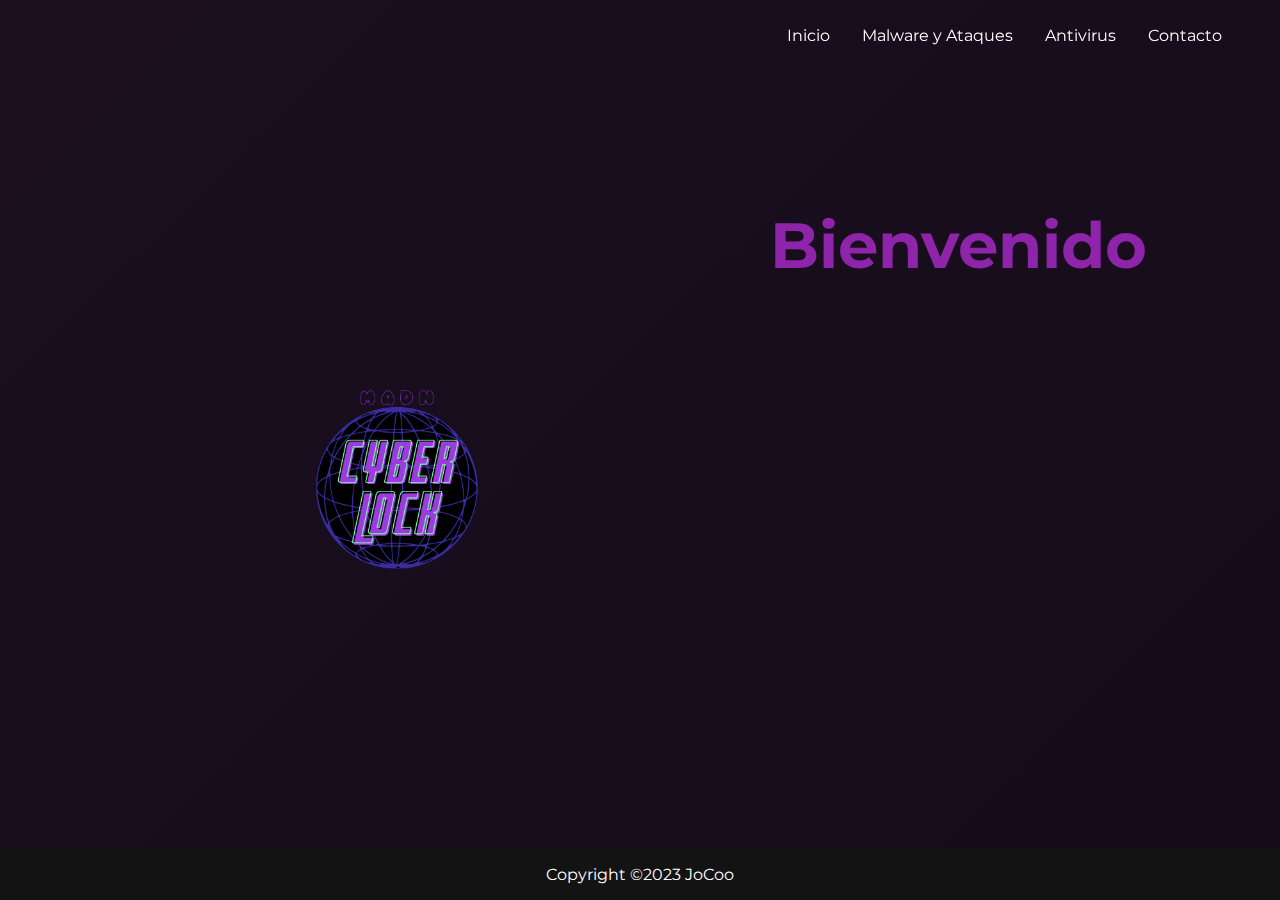
<file: index.html>
<html>
<head>
<meta http-equiv="Content-Type" content="text/html; charset=UTF-8">
<meta name="viewport" content="width=device-width, initial-scale=1.0">
<link rel="stylesheet" href="https://fonts.googleapis.com/css?family=Montserrat:400,700">
<link rel="stylesheet" href="styles2.css">
<title>Cyberlock</title>
</head>
<body>
 <header>
  <nav style="text-decoration-color:#8e24aa;position: fixed; right:50px; top: 10px;align-items: center;">
    <ul>
        <li><a href="index.html">Inicio</a></Sli>
        <li><a href="malware.html">Malware y Ataques</a></li>
        <li><a href="antivirus.html">Antivirus</a></li>
        <li><a href="contacto.html">Contacto</a></li>
    </ul>
</nav>
    <div style="align-items: center; position: relaitve; top: 20;">
      <h1 style="align-items: center; padding: 80px; position: absolute; top: 126px; left: 690px; color:#8e24aa"> Bienvenido</h1>
    </div>
  <img src="Background.png" style="position: absolute;align-items: center;right: 723;top: 320px;width: 25%;">
  <main>
  </main>
<footer style="background-color: #131313; color: #ffffff; width: 100%; position: absolute; bottom:0px; right: 0; text-align: center;">
    <p>Copyright ©2023 JoCoo</p>
  </footer>
  <script>
    const navBtn = document.querySelector('.nav-btn');
    const navLinks = document.querySelector('.nav-links');
    navBtn.addEventListener('click', () => {
      navLinks.classList.toggle('show-links');
    });
  </script>
<script src="anim.js"></script>
</body>
</html>
</file>
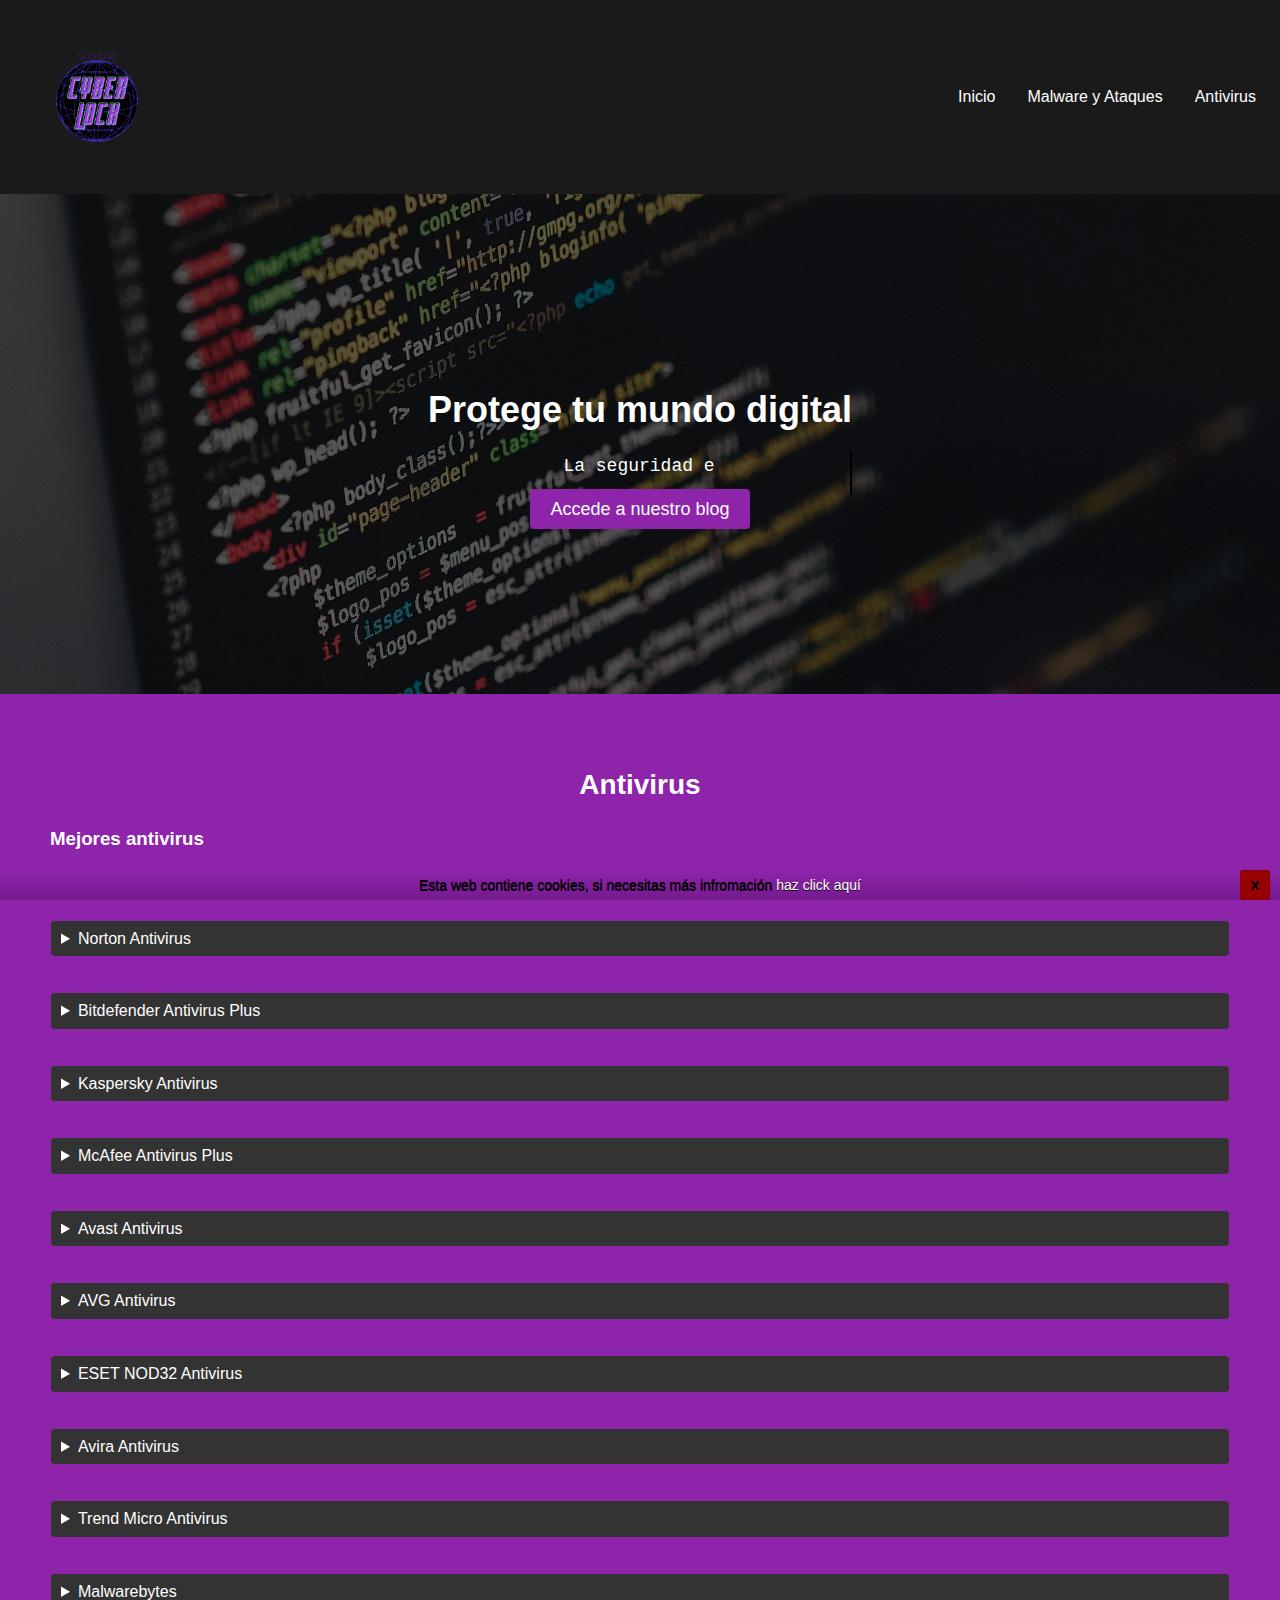
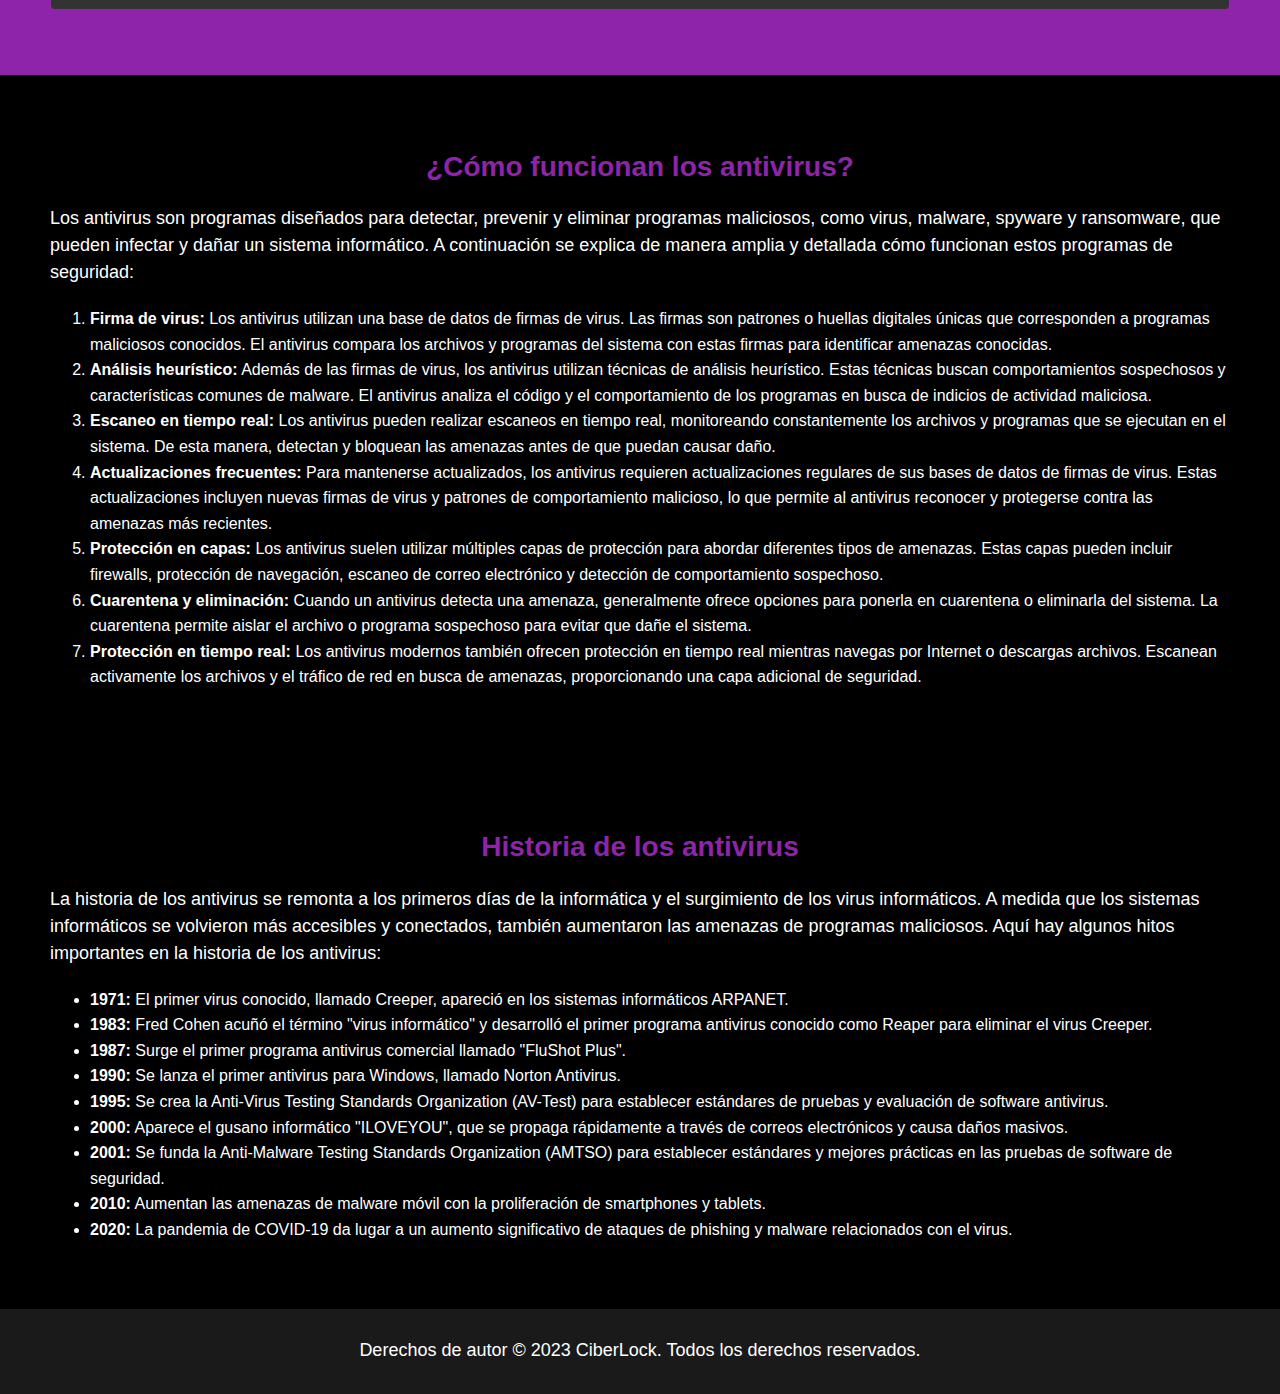
<file: antivirus.html>
<!DOCTYPE html>
<html lang="es">
<meta charset="UTF-8">
<meta name="viewport" content="width=device-width, initial-scale=1.0">
<title>CiberLock - Malware</title>
<link rel="stylesheet" href="style5.css">
    </head>
    <body>
        <header>
            <img src="logo.png" alt="Logo de CiberLock" height="50" width="50">
            <nav>
                <ul>
                    <li><a href="index.html">Inicio</a></li>
                    <li><a href="malware.html">Malware y Ataques</a></li>
                    <li><a href="antivirus.html">Antivirus</a></li>
                </ul>
            </nav>
        </header>
    
<input class="checkbox-cb" id="checkbox-cb" type="checkbox">
<div class="cookie-bar">
  <span class="message">Esta web contiene cookies, si necesitas más infromación <a href="politick.html">haz click aquí</a></span>
  <span class="mobile">Esta web contiene cookies, si necesitas más infromación <a href="politick.html">haz click aquí</a></span>
  <label for="checkbox-cb" class="close-cb">x</label>
</div>
        <div class="hero">
            <div class="hero-text">
                <h1>Protege tu mundo digital</h1>
                <div id="typing-effect" style="color: #fff; padding-bottom: 15px;"></div>
                <a href="https://cyberlock1.blogspot.com/" class="cta-btn">Accede a nuestro blog</a>
            </div>
        </div>

    <section class="antivirus2">
        <h2 style="color:#fff; text-align: center;">Antivirus</h2>
        <h3>Mejores antivirus</h3>
        <p>Descubre los 10 mejores antivirus:</p>
        <div class="antivirus-info">
            <details>
                <summary>Norton Antivirus</summary>
                <p>Norton es uno de los antivirus más populares y confiables del mercado. Ofrece una protección sólida contra virus, malware y ransomware. Además, cuenta con funciones de seguridad adicionales, como un cortafuegos y protección de identidad. Puedes encontrar más información en su <a href="https://www.norton.com" target="_blank">sitio web oficial</a>.</p>
            </details>
            <details>
                <summary>Bitdefender Antivirus Plus</summary>
                <p>Este antivirus destaca por su capacidad para detectar y bloquear amenazas de forma eficiente. Ofrece protección en tiempo real, escaneo de archivos y navegación segura. También incluye características como un administrador de contraseñas y una VPN. Obtén más información en: <a href="https://www.bitdefender.com" target="_blank">Bitdefender Antivirus Plus</a>.</p>
            </details>
            <details>
                <summary>Kaspersky Antivirus</summary>
                <p>Kaspersky es reconocido por su capacidad para detectar y eliminar amenazas de manera efectiva. Proporciona una protección sólida contra virus, malware y phishing. Además, ofrece funciones como control parental y protección de pagos en línea. Para más detalles, visita el <a href="https://www.kaspersky.com" target="_blank">sitio web oficial de Kaspersky</a>.</p>
            </details>
            <details>
                <summary>McAfee Antivirus Plus</summary>
                <p>McAfee ofrece una protección integral contra virus y malware, con una interfaz fácil de usar. También incluye funciones como cortafuegos y protección de identidad. Puedes obtener más información en: <a href="https://www.mcafee.com" target="_blank">McAfee Antivirus Plus</a>.</p>
            </details>
            <details>
                <summary>Avast Antivirus</summary>
                <p>Avast es conocido por su amplia gama de características de seguridad, que incluyen protección antivirus, antimalware y antiphishing. Además, ofrece una función de análisis de Wi-Fi y un administrador de contraseñas. Visita su <a href="https://www.avast.com" target="_blank">sitio web oficial</a> para más información.</p>
            </details>
            <details>
                <summary>AVG Antivirus</summary>
                <p>AVG es un antivirus que ofrece una protección sólida contra amenazas en línea. Cuenta con un escaneo en tiempo real, protección de correo electrónico y una función de protección de archivos. Puedes obtener más información en: <a href="https://www.avg.com" target="_blank">AVG Antivirus</a>.</p>
            </details>
            <details>
                <summary>ESET NOD32 Antivirus</summary>
                <p>ESET NOD32 es conocido por su capacidad para detectar y eliminar amenazas de forma rápida y eficiente. Ofrece una protección sólida contra virus, malware y ransomware. Para más detalles, visita: <a href="https://www.eset.com" target="_blank">ESET NOD32 Antivirus</a>.</p>
            </details>
            <details>
                <summary>Avira Antivirus</summary>
                <p>Avira es un antivirus confiable que ofrece una protección sólida contra virus, malware y phishing. También incluye funciones adicionales, como un bloqueador de seguimiento y una VPN. Obtén más información en su <a href="https://www.avira.com" target="_blank">sitio web oficial</a>.</p>
            </details>
            <details>
                <summary>Trend Micro Antivirus</summary>
                <p>Trend Micro brinda una protección efectiva contra amenazas en línea, incluyendo ransomware y malware. Ofrece una navegación segura y funciones de protección de privacidad. Puedes obtener más información en: <a href="https://www.trendmicro.com" target="_blank">Trend Micro Antivirus</a>.</p>
            </details>
            <details>
                <summary>Malwarebytes</summary>
                <p>Malwarebytes es conocido por su capacidad para detectar y eliminar malware, adware y spyware. Ofrece una protección eficaz y cuenta con una versión gratuita. Visita su <a href="https://www.malwarebytes.com" target="_blank">sitio web oficial</a> para más detalles.</p>
            </details>
        </div>
    </section>

    <section class="antivirus">
        <h2>¿Cómo funcionan los antivirus?</h2>
        <p>Los antivirus son programas diseñados para detectar, prevenir y eliminar programas maliciosos, como virus, malware, spyware y ransomware, que pueden infectar y dañar un sistema informático. A continuación se explica de manera amplia y detallada cómo funcionan estos programas de seguridad:</p>
        <ol>
            <li><strong>Firma de virus:</strong> Los antivirus utilizan una base de datos de firmas de virus. Las firmas son patrones o huellas digitales únicas que corresponden a programas maliciosos conocidos. El antivirus compara los archivos y programas del sistema con estas firmas para identificar amenazas conocidas.</li>
            <li><strong>Análisis heurístico:</strong> Además de las firmas de virus, los antivirus utilizan técnicas de análisis heurístico. Estas técnicas buscan comportamientos sospechosos y características comunes de malware. El antivirus analiza el código y el comportamiento de los programas en busca de indicios de actividad maliciosa.</li>
            <li><strong>Escaneo en tiempo real:</strong> Los antivirus pueden realizar escaneos en tiempo real, monitoreando constantemente los archivos y programas que se ejecutan en el sistema. De esta manera, detectan y bloquean las amenazas antes de que puedan causar daño.</li>
            <li><strong>Actualizaciones frecuentes:</strong> Para mantenerse actualizados, los antivirus requieren actualizaciones regulares de sus bases de datos de firmas de virus. Estas actualizaciones incluyen nuevas firmas de virus y patrones de comportamiento malicioso, lo que permite al antivirus reconocer y protegerse contra las amenazas más recientes.</li>
            <li><strong>Protección en capas:</strong> Los antivirus suelen utilizar múltiples capas de protección para abordar diferentes tipos de amenazas. Estas capas pueden incluir firewalls, protección de navegación, escaneo de correo electrónico y detección de comportamiento sospechoso.</li>
            <li><strong>Cuarentena y eliminación:</strong> Cuando un antivirus detecta una amenaza, generalmente ofrece opciones para ponerla en cuarentena o eliminarla del sistema. La cuarentena permite aislar el archivo o programa sospechoso para evitar que dañe el sistema.</li>
            <li><strong>Protección en tiempo real:</strong> Los antivirus modernos también ofrecen protección en tiempo real mientras navegas por Internet o descargas archivos. Escanean activamente los archivos y el tráfico de red en busca de amenazas, proporcionando una capa adicional de seguridad.</li>
        </ol>
    </section>
    <section class="antivirus">
        <h2>Historia de los antivirus</h2>
        <p>La historia de los antivirus se remonta a los primeros días de la informática y el surgimiento de los virus informáticos. A medida que los sistemas informáticos se volvieron más accesibles y conectados, también aumentaron las amenazas de programas maliciosos. Aquí hay algunos hitos importantes en la historia de los antivirus:</p>
        <ul>
            <li><strong>1971:</strong> El primer virus conocido, llamado Creeper, apareció en los sistemas informáticos ARPANET.</li>
            <li><strong>1983:</strong> Fred Cohen acuñó el término "virus informático" y desarrolló el primer programa antivirus conocido como Reaper para eliminar el virus Creeper.</li>
            <li><strong>1987:</strong> Surge el primer programa antivirus comercial llamado "FluShot Plus".</li>
            <li><strong>1990:</strong> Se lanza el primer antivirus para Windows, llamado Norton Antivirus.</li>
            <li><strong>1995:</strong> Se crea la Anti-Virus Testing Standards Organization (AV-Test) para establecer estándares de pruebas y evaluación de software antivirus.</li>
            <li><strong>2000:</strong> Aparece el gusano informático "ILOVEYOU", que se propaga rápidamente a través de correos electrónicos y causa daños masivos.</li>
            <li><strong>2001:</strong> Se funda la Anti-Malware Testing Standards Organization (AMTSO) para establecer estándares y mejores prácticas en las pruebas de software de seguridad.</li>
            <li><strong>2010:</strong> Aumentan las amenazas de malware móvil con la proliferación de smartphones y tablets.</li>
            <li><strong>2020:</strong> La pandemia de COVID-19 da lugar a un aumento significativo de ataques de phishing y malware relacionados con el virus.</li>
        </ul>
    </section>

    <footer>
        <p>Derechos de autor © 2023 CiberLock. Todos los derechos reservados.</p>
    </footer>
    <script>
        // Texto para mostrar con el efecto de escritura
        var text = "La seguridad es lo primero";
    
        // Función para mostrar el texto con el efecto de escritura
        function showText(text, elementId) {
          var charIndex = 0;
          var typingEffect = setInterval(function() {
            var element = document.getElementById(elementId);
            var currentText = element.innerHTML;
            var nextChar = text[charIndex];
    
            if (nextChar === '<') {
              // Si el siguiente carácter es '<', saltamos al siguiente '>'
              var endIndex = text.indexOf('>', charIndex);
              element.innerHTML = currentText + text.slice(charIndex, endIndex + 1);
              charIndex = endIndex + 1;
            } else {
              element.innerHTML = currentText + nextChar;
              charIndex++;
            }
    
            if (charIndex >= text.length) {
              clearInterval(typingEffect);
            }
          }, 50); // Velocidad de escritura en milisegundos
        }
    
        // Llamada a la función para iniciar el efecto de escritura
        showText(text, 'typing-effect');
      </script>
</file>
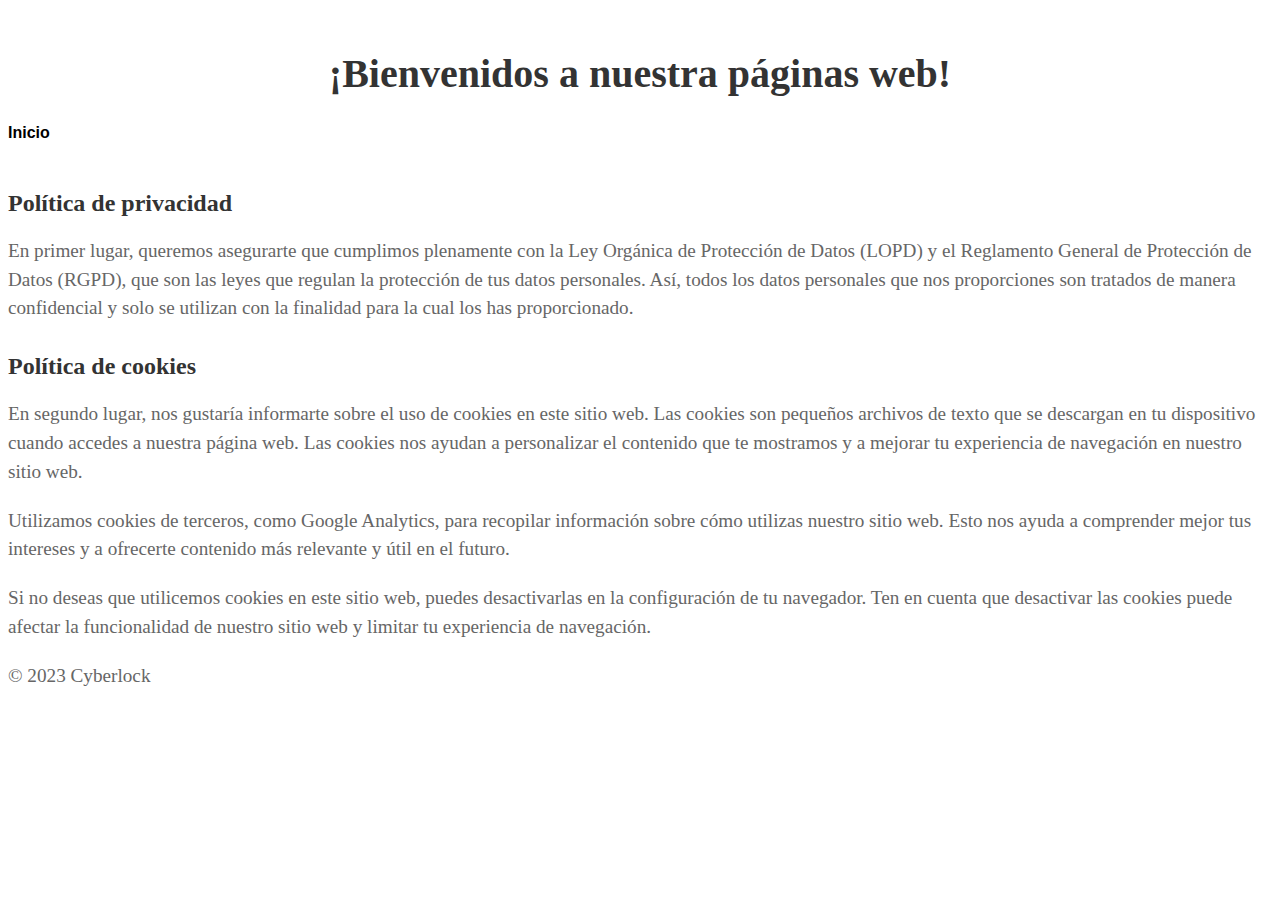
<file: politick.html>
<!DOCTYPE html>
<html lang="es">
<head>
    <meta charset="UTF-8">
    <title>Políticas de privacidad y cookies</title>
    <link rel="stylesheet" href="sytle3.css">
</head>
<body>
    <header>
        <h1>¡Bienvenidos a nuestra páginas web!</h1>
    </header>
    <main>
            <li class="nav__list-item"><a href="index.html">Inicio</a></li><br>
        <section>
            <h2>Política de privacidad</h2>
            <p>En primer lugar, queremos asegurarte que cumplimos plenamente con la Ley Orgánica de Protección de Datos (LOPD) y el Reglamento General de Protección de Datos (RGPD), que son las leyes que regulan la protección de tus datos personales. Así, todos los datos personales que nos proporciones son tratados de manera confidencial y solo se utilizan con la finalidad para la cual los has proporcionado.</p>
        </section>
        <section>
            <h2>Política de cookies</h2>
            <p>En segundo lugar, nos gustaría informarte sobre el uso de cookies en este sitio web. Las cookies son pequeños archivos de texto que se descargan en tu dispositivo cuando accedes a nuestra página web. Las cookies nos ayudan a personalizar el contenido que te mostramos y a mejorar tu experiencia de navegación en nuestro sitio web.</p>
            <p>Utilizamos cookies de terceros, como Google Analytics, para recopilar información sobre cómo utilizas nuestro sitio web. Esto nos ayuda a comprender mejor tus intereses y a ofrecerte contenido más relevante y útil en el futuro.</p>
            <p>Si no deseas que utilicemos cookies en este sitio web, puedes desactivarlas en la configuración de tu navegador. Ten en cuenta que desactivar las cookies puede afectar la funcionalidad de nuestro sitio web y limitar tu experiencia de navegación.</p>
        </section>
    </main>
    <footer>
        <p>© 2023 Cyberlock</p>
    </footer>
</body>
</html>
</file>
<file: styles2.css>
@-webkit-keyframes gradient {
	0% {
		background-position: 0% 50%;
	}
	50% {
		background-position: 100% 50%;
	}
	100% {
		background-position: 0% 50%;
	}
}

@keyframes gradient {
	0% {
		background-position: 0% 50%;
	}
	50% {
		background-position: 100% 50%;
	}
	100% {
		background-position: 0% 50%;
	}
}
body {
  height: 100vh;
  margin: 0;
  padding: 0;
  display: flex;
  align-items: center;
  justify-content: center;
  font-family: 'Montserrat', sans-serif;
  background: linear-gradient(-45deg, #000000, #1b0f20);
	background-size: 400% 400%;
	        animation:fadeIn 3s ease-out, gradient 13s ease infinite;
}
h1 {
color: #ffffff;
text-align: center;
font-weight: bold;
font-size: 4em;
margin: 0;
padding: 10;
animation: slideInLeft 1s ease-out; fadeIn 3s ease-out ;
}

/* Estilos para los párrafos */
p {
  color: #ffffff;
}

/* Estilos para los enlaces */
a {
  color: #8e24aa;
  text-decoration: none;
}
a:hover {
  color: #8e24aa;
  transition: color 0.2s ease-in;
}

/* Estilos para el contenido principal */
.main-content {
  text-align: center;
}
.recuadro {
  align-items: center;
  position: absolute;
  left: 50%;
  right: 50%;
  top: 50%;
  bottom: 50%;
  transform: translate(-50%, -50%);
  background-color: rgba(48,48,48,0.8);
  border-radius: 5px;
  border: 1px solid white;
  text-align: center;
  font-family: 'Open Sans', sans-serif;
  font-size: 16px;
  color: white;
}

/* Estilos para las imágenes */
img {
  width: auto;
  height: auto;
}
a {
  text-decoration: none;
  color: #fff;
}

a:hover {
  text-decoration: underline
;
}

nav ul {
  display: flex;
  gap: 1rem;
  list-style: none;
  }
  
  nav li {
  margin: 0;
  }
  
  nav a {
  padding: 0.5rem;
  }
  
  nav a:hover {
  background-color: rgba(255, 255, 255, 0.1);
  }
</file>
<file: style5.css>
/* Estilos generales */
body {
    margin: 0;
    padding: 0;
    font-family: "Roboto", sans-serif;
  }
  
  header {
    display: flex;
    justify-content: space-between;
    align-items: center;
    padding: 1rem;
    background-color: #1a1a1a;
    }
    input[type="submit"]:hover {
      background-color: #9D3BE0;
    }
    img {
        overflow-clip-margin: content-box;
        overflow: clip;
        height: 13%;
        width: 13%;
    }
    a {
        text-decoration: none;
        color: #fff;
      }
      
      a:hover {
        text-decoration: underline
      ;
      }
  
      nav ul {
        display: flex;
        gap: 1rem;
        list-style: none;
        }
        
        nav li {
        margin: 0;
        }
        
        nav a {
        padding: 0.5rem;
        }
        
        nav a:hover {
        background-color: rgba(255, 255, 255, 0.1);
        }
  
  .hero {
    background-image: url("Background.jpg");
    background-size: cover;
    background-position: center;
    height: 500px;
    display: flex;
    align-items: center;
    justify-content: center;
    background-color: #222;
    background-image: linear-gradient(rgba(0, 0, 0, 0.6), rgba(0, 0, 0, 0.6)), url(Background.jpg);
  }
  
  .hero-text {
    text-align: center;
    color: #8e24aa;
  }
  
  h1 {
    font-size: 48px;
    margin-bottom: 20px;
    color: #ffffff;
  }
  
  p {
    font-size: 24px;
    margin-bottom: 20px;
    color: #ffffff;
  }
  
  .cta-btn {
    background-color: #8e24aa;
    color: #ffffff;
    border: none;
    padding: 10px 20px;
    font-size: 18px;
    text-decoration: none;
    border-radius: 4px;
  }
  
  .antivirus {
    background-color: #000000;
    color: #ffffff;
    padding: 50px;
  }
  
  .antivirus2 {
    background-color: #8e24aa;
    color: #ffffff;
    padding: 50px;
  }
  
  h2 {
    font-size: 36px;
    margin-bottom: 20px;
    color: #8e24aa;
    text-align: center;
  }
  
  .antivirus-info {
    display: grid;
    grid-template-columns: repeat(1, 1fr);
    gap: 20px;
  }
  
  .antivirus-section {
    background-color: #1a1a1a;
    color: #ffffff;
    border: 1px solid #8e24aa;
    padding: 10px;
    border-radius: 4px;
  }
  
  .antivirus-section h4 {
    font-size: 24px;
    margin-bottom: 10px;
    color: #8e24aa;
  }
  
  .antivirus-section p {
    margin-bottom: 10px;
  }
  
  .antivirus-section a {
    color: #8e24aa;
    text-decoration: none;
  }
  
  footer {
    background-color: #1a1a1a;
    color: #ffffff;
    text-align: center;
    padding: 10px;
  }
  
  /* Estilos responsivos */
  
  @media (max-width: 768px) {
    h1 {
      font-size: 36px;
    }
  
    p {
      font-size: 18px;
    }
  
    .cta-btn,
    .expand-btn {
      font-size: 16px;
      padding: 8px 16px;
    }
  }
  
  /* Mi CSS */
  
  .safe-environment {
    margin-bottom: 24px;
    background-color: #333;
    padding: 20px;
    border-radius: 4px;
  }
  
  .safe-environment h2 {
    font-size: 24px;
    font-weight: bold;
    margin-bottom: 16px;
    color: #fff;
  }
  
  .safe-environment p {
    margin-bottom: 16px;
    color: #fff;
  }
  
  .safe-environment ul {
    margin-bottom: 24px;
    padding-left: 24px;
    color: #fff;
  }
  
  .safe-environment .download-btn {
    display: inline-block;
    padding: 10px 20px;
    background-color: #007bff;
    color: #fff;
    text-decoration: none;
    border-radius: 4px;
    font-size: 16px;
    font-weight: bold;
    transition: background-color 0.3s ease;
  }
  
  .safe-environment .download-btn:hover {
    background-color: #0056b3;
  }
  
  .safe-environment details {
    border: 1px solid #8e24aa;
    border-radius: 4px;
    margin-bottom: 16px;
  }
  
  .safe-environment details summary {
    font-size: 18px;
    font-weight: bold;
    cursor: pointer;
    padding: 12px;
    background-color: #8e24aa;
    border-radius: 4px;
    outline: none;
    transition: background-color 0.3s ease;
  }
  
  .safe-environment details[open] summary {
    background-color: #761491;
  }
  
  /* Cambiar el estilo de la flecha */
  .safe-environment details summary::before {
    content: '';
    display: inline-block;
    width: 12px;
    height: 12px;
    background-image: url('ruta-a-la-imagen/flecha.svg');
    background-repeat: no-repeat;
    background-position: center;
    margin-right: 8px;
    transform: rotate(0deg);
    transition: transform 0.3s ease;
  }
  
  .safe-environment details[open] summary::before {
    transform: rotate(90deg);
  }
  
  /* Modificaciones para los detalles y resumen en las secciones de Malware y Ataques Importantes */
  
  section.antivirus2 details {
    border: 1px solid #8e24aa;
    border-radius: 4px;
    margin-bottom: 15px;
  }
  section.antivirus details {
    border: 1px solid #333;
    border-radius: 4px;
    margin-bottom: 15px;
  }
  
  section.antivirus2 details summary {
    cursor: pointer;
    padding: 5px 10px;
    background-color: #333;
    border-radius: 4px;
  }
  
  section.antivirus details summary {
    cursor: pointer;
    padding: 5px 10px;
    background-color: #8e24aa;
    border-radius: 4px;
  }
  
  section.antivirus2 details summary::-webkit-details-marker,
  section.antivirus details summary::-webkit-details-marker {
    display: none;
  }
  
  section.antivirus2 details p {
    margin: 5px 0;
    padding: 10px;
    background-color: #333;
    border: 1px solid #333;
    border-radius: 1px;
  }
  
  section.antivirus details p {
    margin: 5px 0;
    padding: 10px;
    background-color: #333;
    border: 1px solid #333;
    border-radius: 1px;
  }
  
  section.antivirus2 details[open] p,
  section.antivirus details[open] p {
    margin-top: 0;
  }
  
  section.antivirus2 details[open] summary,
  section.antivirus details[open] summary {
    background-color: #333;
  }
  
  /* Modificaciones de estilo para la letra */
  
  body {
    font-size: 16px;
    line-height: 1.6;
  }
  
  h1 {
    font-size: 36px;
    line-height: 1.2;
  }
  
  h2 {
    font-size: 28px;
    line-height: 1.3;
  }
  
  p {
    font-size: 18px;
    line-height: 1.5;
  }
  /* Estilos para la sección de prevención de malware */
.prevention {
    background-color: #8e24aa;
    color: #ffffff;
    padding: 50px;
  }
  
  .prevention h2 {
    font-size: 36px;
    margin-bottom: 20px;
    color: #ffffff;
    text-align: center;
  }
  
  .prevention p {
    margin-bottom: 20px;
  }
  
  .prevention ul {
    margin-left: 30px;
  }
  
  .prevention li {
    margin-bottom: 10px;
  }

  section.malware {
    background-color: #000;
    color: #ffffff;
    padding: 50px;
  }
  
  section.malware h2 {
    font-size: 36px;
    margin-bottom: 20px;
    color: #8e24aa;
    text-align: center;
  }
  
  section.malware p {
    margin-bottom: 20px;
  }
  
  section.malware ol {
    margin-left: 30px;
  }
  
  section.malware li {
    margin-bottom: 10px;
  }

  .hacking-tools {
    background-color: #333;
    color: #fff;
    padding: 50px;
  }
  
  .hacking-tools h2 {
    font-size: 36px;
    margin-bottom: 20px;
    color: #8e24aa;
    text-align: center;
  }
  
  .hacking-tools p {
    margin-bottom: 20px;
  }
  
  .hacking-tools ul {
    margin-left: 30px;
  }
  
  .hacking-tools li {
    margin-bottom: 10px;
  }
  /*Prueba de cookies*/
  
.cookie-bar {
  position: fixed;
  width: 100%;
  bottom: 0px;
  right: 0;
  left: 0;
  height: 30px;
  text-align: center;
  line-height: 30px;
  background: linear-gradient(#8e24aa, #751a8f);
  color: rgb(0, 0, 0);
  font-size: 14px;
  font-family: "Lato", sans-serif;
  font-weight: 100;
  transition: 0.8s;
  -webkit-animation: slideIn 0.8s;
          animation: slideIn 0.8s;
  -webkit-animation-delay: 0.8s;
          animation-delay: 0.8s;
}
.cookie-bar .message {
  white-space: nowrap;
  text-shadow: 0 1px 0 #000000;
}
@media (max-width: 767px) {
  .cookie-bar .message {
    display: none;
  }
}
.cookie-bar .mobile {
  display: none;
}
@media (max-width: 767px) {
  .cookie-bar .mobile {
    display: inline-block;
  }
}

@-webkit-keyframes slideIn {
  0% {
    transform: translateY(50px);
  }
  100% {
    transform: translateY(0);
  }
}

@keyframes slideIn {
  0% {
    transform: translateY(50px);
  }
  100% {
    transform: translateY(0);
  }
}
.close-cb {
  border: none;
  color: black;
  background: #990000;
  position: absolute;
  display: inline-block;
  right: 10px;
  top: 0;
  cursor: pointer;
  border-radius: 3px;
  box-shadow: inset 0 0 3px 0 rgba(0, 0, 0, 0.2);
  line-height: 30px;
  height: 30px;
  width: 30px;
  font-size: 16px;
  font-weight: bold;
}
.close-cb:hover {
  background: #00000000;
}

.checkbox-cb {
  display: none;
}
.checkbox-cb:checked + .cookie-bar {
  transform: translateY(50px);
}

#typing-effect {
    font-family: Courier, monospace;
    font-size: 18px;
    white-space: nowrap;
    overflow: hidden;
    border-right: 2px solid #000;
    animation: typing 2s steps(40) infinite;
  }

  @keyframes typing {
    50% {
      border-color: transparent;
    }
  }
</file>
<file: sytle3.css>
h1 {
  font-size: 2.5rem;
  color: #333;
  text-align: center;
  margin-top: 50px;
}


h2 {
  font-size: 1.5rem;
  color: #333;
  margin-top: 30px;
}


p {
  font-size: 1.2rem;
  color: #666;
  line-height: 1.5;
  margin-top: 20px;
}

a:link {
    color: #000000; 
    text-decoration: none;
    font-weight: bold; 
    font-family: 'Helvetica Neue', sans-serif; 
  }
  
  
  a:visited {
    color: #000000; 
  }
  

#privacidad {
  background-color: #f8f8f8;
  padding: 40px;
}


#cookies {
  background-color: #f0f0f0;
  padding: 40px;
}


#contacto {
  background-color: #e8e8e8;
  padding: 40px;
  margin-bottom: 50px;
}
</file>
